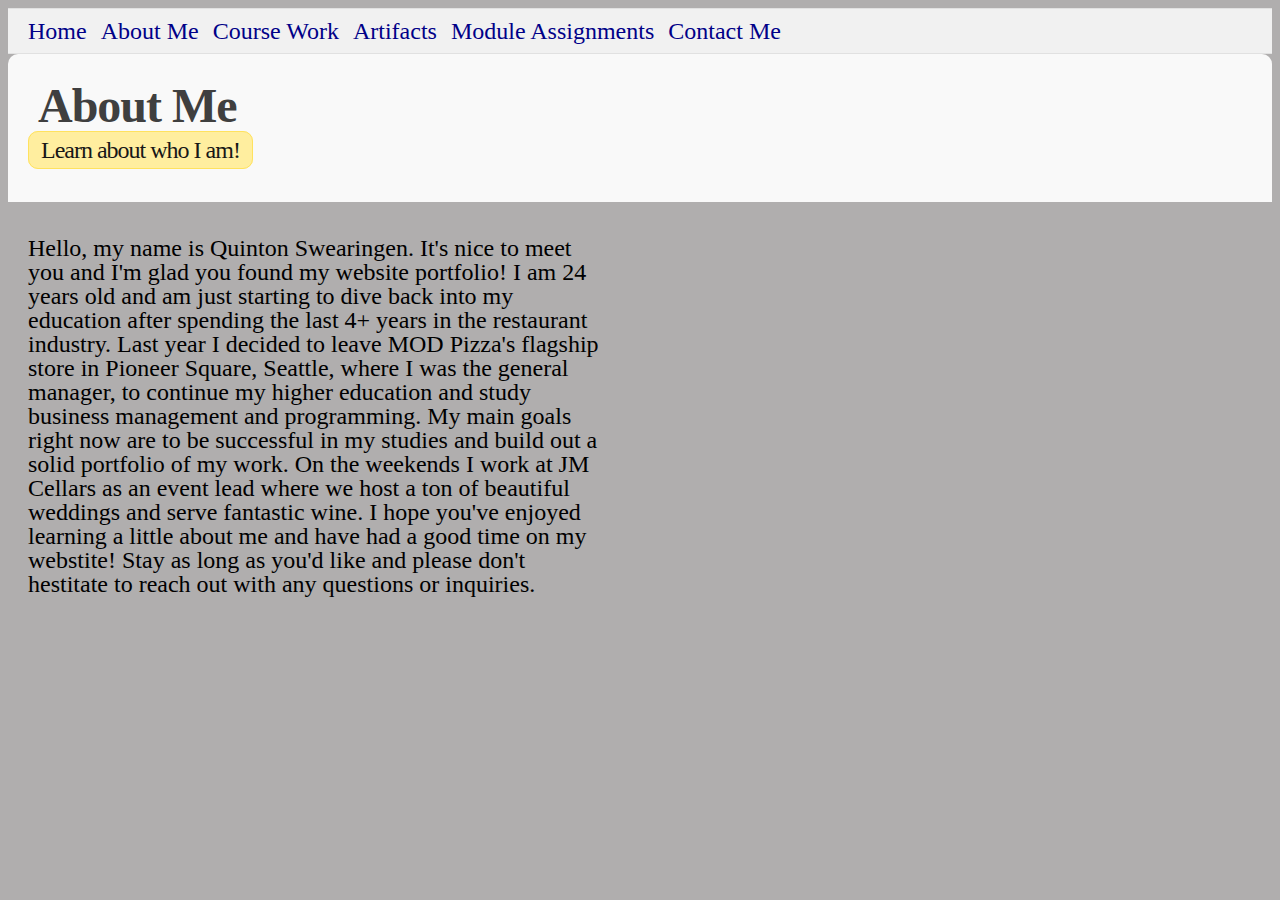
<file: about_me.html>
<!DOCTYPE html>
<html lang="en">
    <link rel="stylesheet" type="text/css" href="portfolio_design.css"/>
    <link rel="stylesheet" media="screen" href="https://fontlibrary.org//face/cactron" type="text/css">
    <title>About Me</title>
<body>
    <div id="topmenu">
        <ul>
        <li><a href="website_portfolio.html">Home</a></li>
        <li><a href="about_me.html">About Me</a></li>
        <li><a href="coursework.html">Course Work</a></li>
        <li><a href="artifacts.html">Artifacts</a></li>
        <li><a href="module_assignments.html">Module Assignments</a></li>
        <li><a href="contact_me.html">Contact Me</a></li>
        </ul>
        </div>
        <div id="header">
        <h1>About Me</h1>
        <h2>Learn about who I am!</h2>
        </div>
    <div id="content">
    <p>Hello, my name is Quinton Swearingen. It's nice to meet you and I'm glad you found my website portfolio! I am 24 years old and am just starting to dive back into my education after spending the last 4+ years in the restaurant industry. Last year I decided to leave MOD Pizza's flagship store in Pioneer Square, Seattle, where I was the general manager, to continue my higher education and study business management and programming. My main goals right now are to be successful in my studies and build out a solid portfolio of my work. On the weekends I work at JM Cellars as an event lead where we host a ton of beautiful weddings and serve fantastic wine. I hope you've enjoyed learning a little about me and have had a good time on my webstite! Stay as long as you'd like and please don't hestitate to reach out with any questions or inquiries. </p>
    </div>
</body>

</html>
</file>
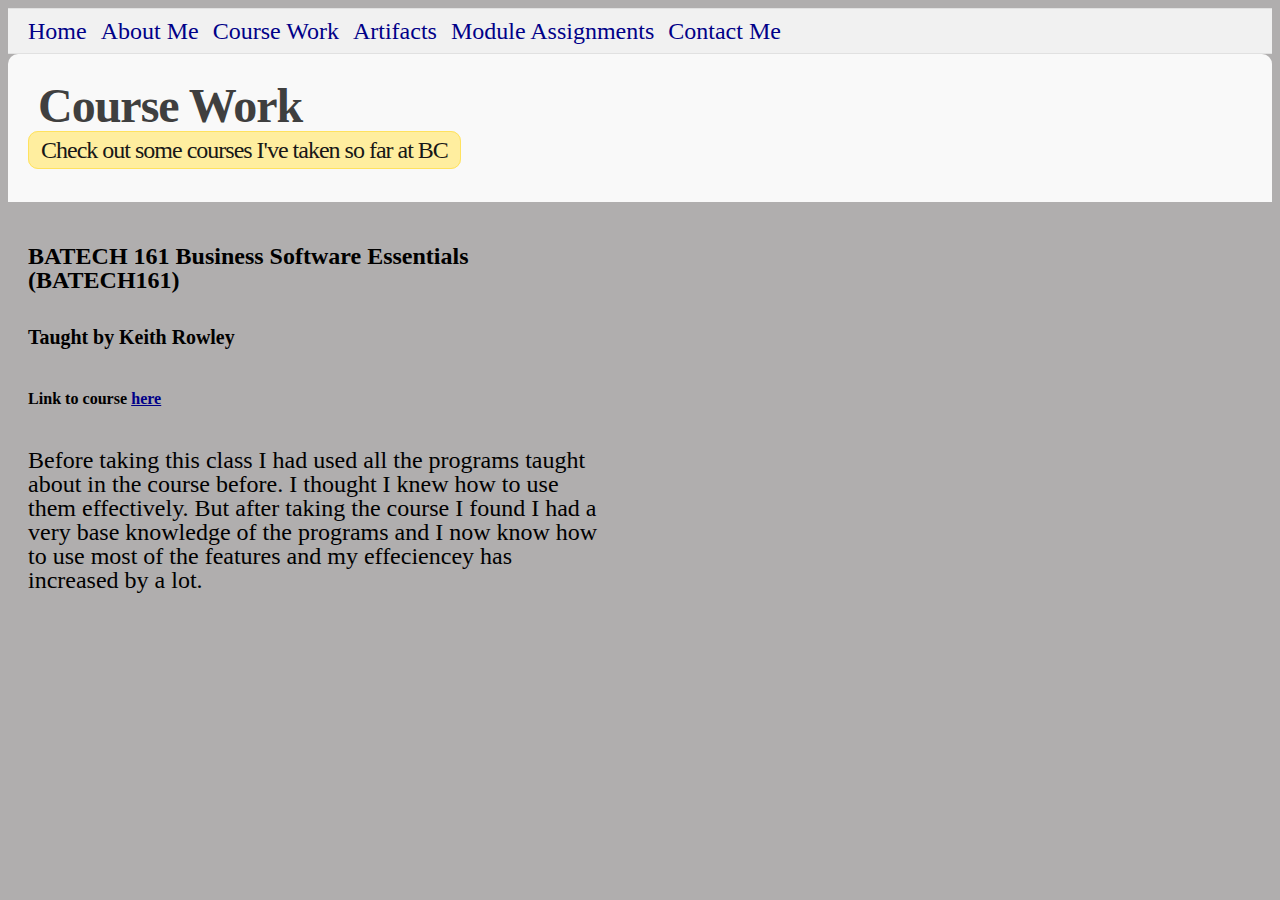
<file: coursework.html>
<!DOCTYPE html>
<html lang="en">
    <link rel="stylesheet" type="text/css" href="portfolio_design.css"/>
    <link rel="stylesheet" media="screen" href="https://fontlibrary.org//face/cactron" type="text/css">
    <title>Course Work</title>
<body>
    <div id="topmenu">
        <ul>
        <li><a href="website_portfolio.html">Home</a></li>
        <li><a href="about_me.html">About Me</a></li>
        <li><a href="coursework.html">Course Work</a></li>
        <li><a href="artifacts.html">Artifacts</a></li>
        <li><a href="module_assignments.html">Module Assignments</a></li>
        <li><a href="contact_me.html">Contact Me</a></li>
        </ul>
        </div>
    <div id="header">
    <h1>Course Work</h1>
    <h2>Check out some courses I've taken so far at BC</h2>
    </div>
    <div id="content">
    <h4>BATECH 161 Business Software Essentials (BATECH161)</h4>
    <h5>Taught by Keith Rowley</h5>
    <h6>Link to course <a href="https://catalog.bellevuecollege.edu/preview_course_nopop.php?catoid=9&coid=35581">here</a></h6>
    <p>Before taking this class I had used all the programs taught about in the course before. I thought I knew how to use them effectively. But after taking the course I found I had a very base knowledge of the programs and I now know how to use most of the features and my effeciencey has increased by a lot.</p>
    
    </div>
</body>

</html>
</file>
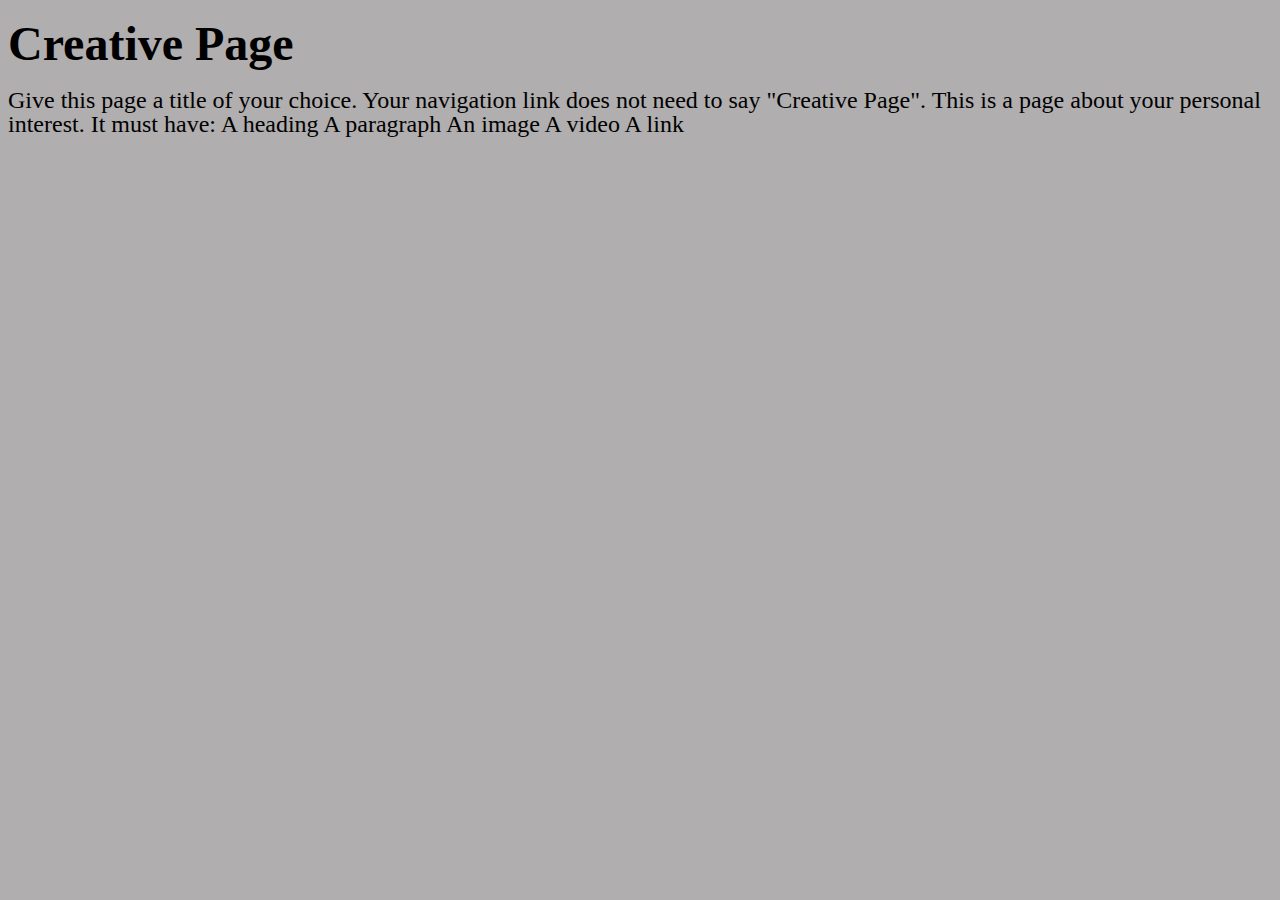
<file: creative_page.html>
<!DOCTYPE html>
<html lang="en">
    <link rel="stylesheet" type="text/css" href="portfolio_design.css"/>
    <link rel="stylesheet" media="screen" href="https://fontlibrary.org//face/cactron" type="text/css">
    <title>Creative Page</title>
<body>
    <h1>Creative Page</h1>
    <p>Give this page a title of your choice. Your navigation link does not need to say "Creative Page". This is a page about your personal interest.  It must have:

        A heading
        A paragraph
        An image
        A video 
        A link
        
        </form></p>
</body>

</html>
</file>
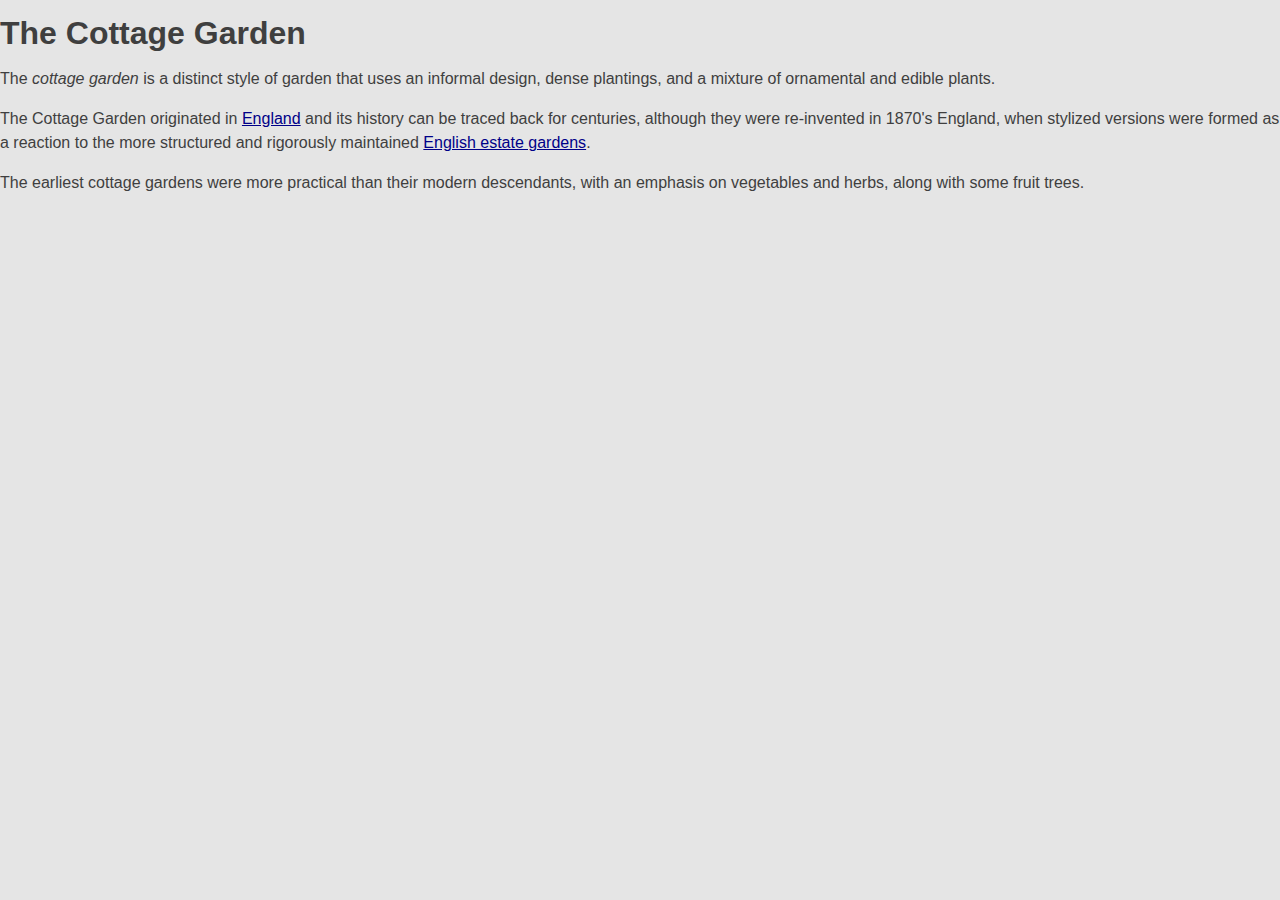
<file: module03.html>
<!DOCTYPE html>
<html lang="en">
	<head>
        <meta charset="utf-8">
        <meta name="viewport" content="width=device-width">
		<title>Module 03</title>
        <link rel="Stylesheet" href="style.css" type="text/css">
        <link rel="stylesheet" media="screen" href="https://fontlibrary.org//face/dancing" type="text/css"/>
	</head>
	<body>
		<h1>The Cottage Garden</h1>
		<p>The <i>cottage garden</i> is a distinct style of garden that uses an informal design, dense plantings, and a mixture of ornamental and edible plants.</p>
		<p>The Cottage Garden originated in <a href="">England</a> and its history can be traced back for centuries, although they were re-invented in 1870's England, when stylized versions were formed as a reaction to the more structured and rigorously maintained <a href="">English estate gardens</a>.</p>
		<p>The earliest cottage gardens were more practical than their modern descendants, with an emphasis on vegetables and herbs, along with some fruit trees.</p>
	</body>
</html>
</file>
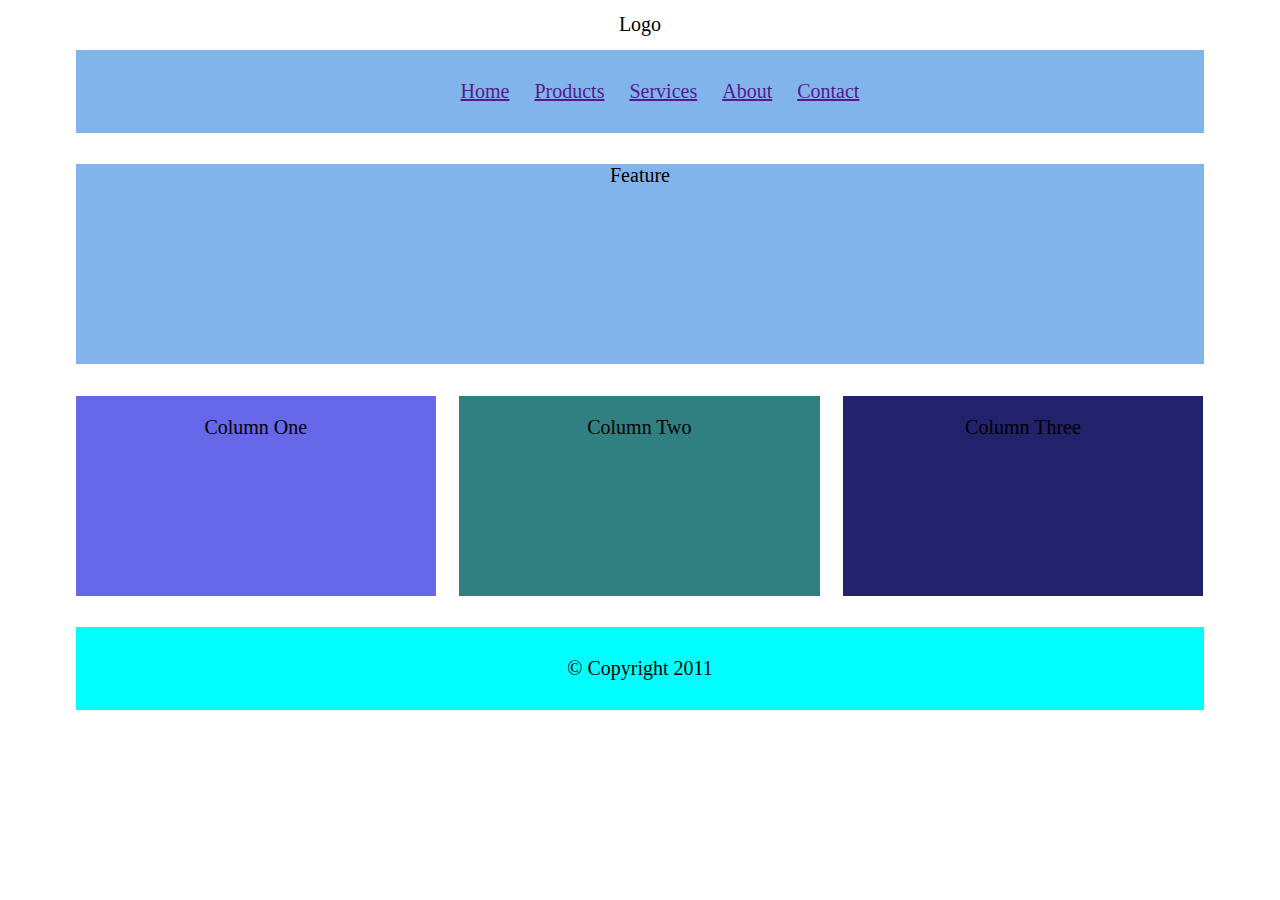
<file: module04.html>
<!DOCTYPE html>
<html lang="en">
	<head>
        <link rel="stylesheet" href="style_m04.css">
        <link rel="stylesheet" media="screen" href="https://fontlibrary.org//face/cactron" type="text/css">
        <meta charset="utf-8">
        <meta name="viewport" content="width=device-width">
		<title>Liquid Layout</title>
	</head>
	<body>
		<div id="header">
			<h1>Logo</h1>
			<div id="nav">
				<ul>
					<li><a href="">Home</a></li>
					<li><a href="">Products</a></li>
					<li><a href="">Services</a></li>
					<li><a href="">About</a></li>
					<li><a href="">Contact</a></li>
				</ul>
			</div>
		</div>
		<div id="content">
			<div id="feature">
				<p>Feature</p>
			</div>
			<div class="article column1">
				<p>Column One</p>
			</div>
			<div class="article column2">
				<p>Column Two</p>
			</div>
			<div class="article column3">
				<p>Column Three</p>
			</div>
		</div>
		<div id="footer">
			<p>&copy; Copyright 2011</p>
		</div>
	</body>
</html>
</file>
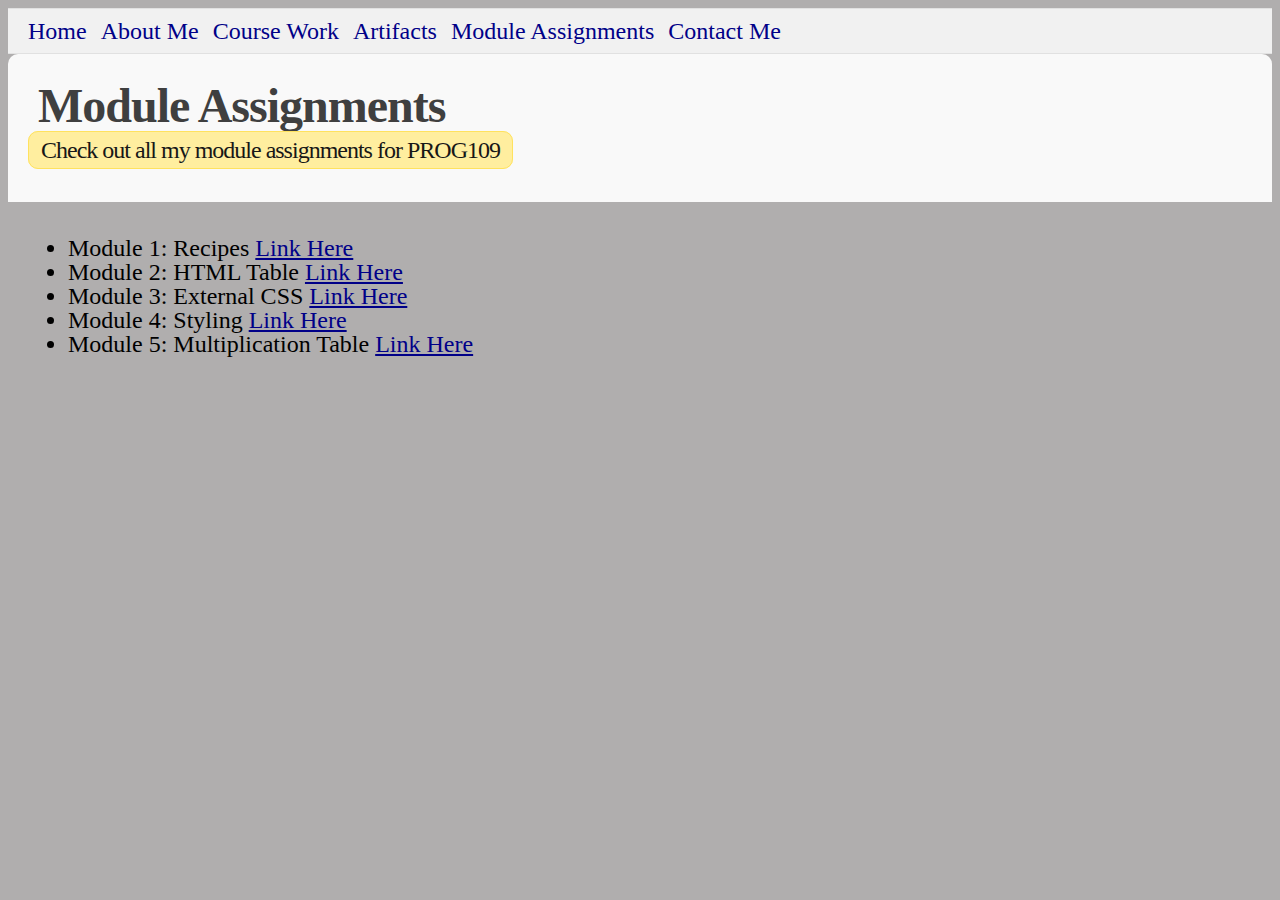
<file: module_assignments.html>
<!DOCTYPE html>
<html lang="en">
    <link rel="stylesheet" type="text/css" href="portfolio_design.css"/>
    <link rel="stylesheet" media="screen" href="https://fontlibrary.org//face/cactron" type="text/css">
    <title>Module Assignments</title>
<body>
    <div id="topmenu">
        <ul>
        <li><a href="website_portfolio.html">Home</a></li>
        <li><a href="about_me.html">About Me</a></li>
        <li><a href="coursework.html">Course Work</a></li>
        <li><a href="artifacts.html">Artifacts</a></li>
        <li><a href="module_assignments.html">Module Assignments</a></li>
        <li><a href="contact_me.html">Contact Me</a></li>
        </ul>
        </div>
        <div id="header">
    <h1>Module Assignments</h1>
    <h2>Check out all my module assignments for PROG109</h2>
        </div>
        <div id="content">
    <p>
        <ul>
        <li>Module 1:  Recipes <a href="https://quintonls.github.io/algernon/module_webpage_m01_qs.html">Link Here</a></li>
        <li>Module 2:  HTML Table <a href="https://quintonls.github.io/algernon/MO2.html">Link Here</a></li>
        <li>Module 3:  External CSS <a href="https://quintonls.github.io/algernon/module03.html">Link Here</a></li>
        <li>Module 4:  Styling <a href="https://quintonls.github.io/algernon/module04.html">Link Here</a></li>
        <li>Module 5:  Multiplication Table <a href="">Link Here</a></li>
        </ul>
    </p>
        </div>
</body>

</html>
</file>
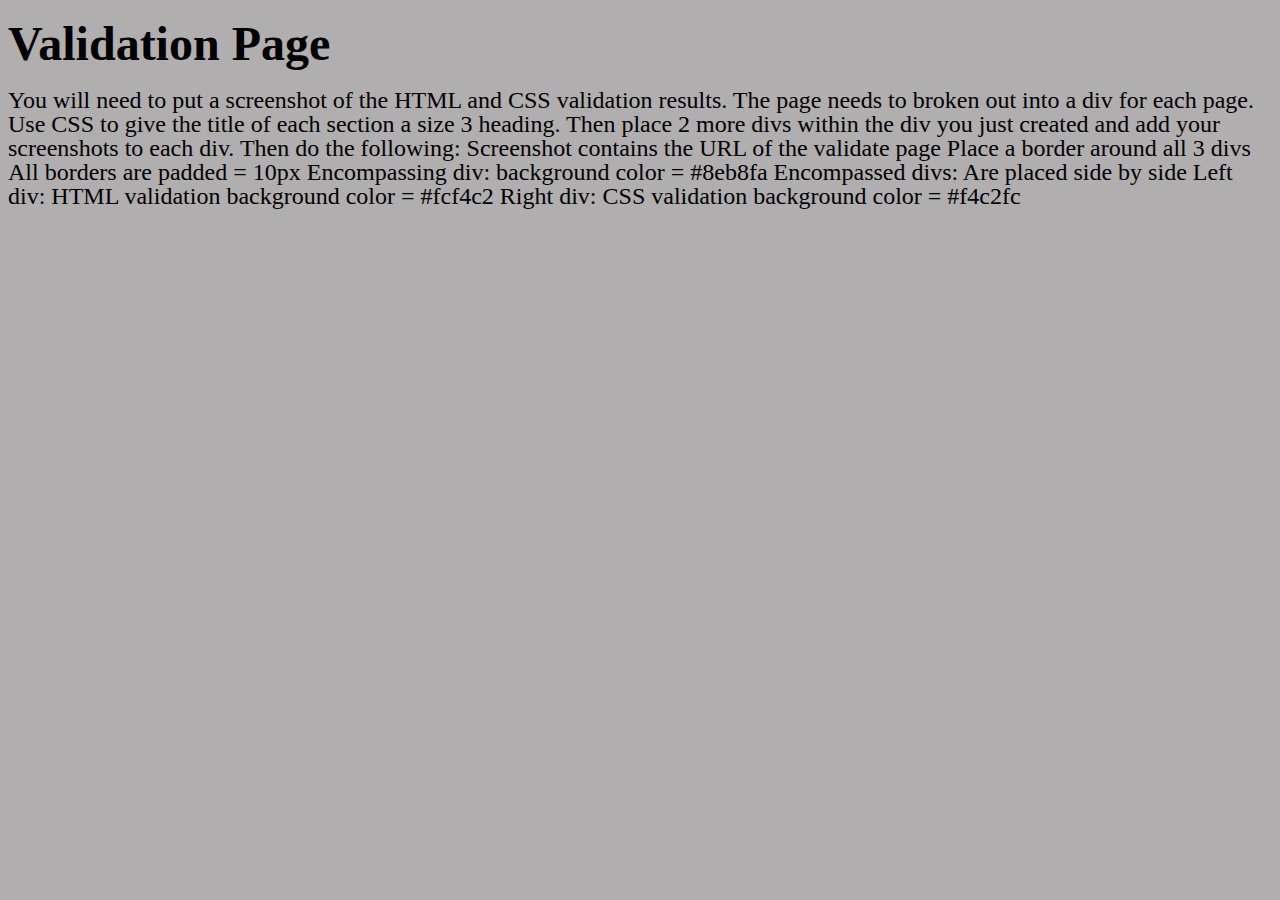
<file: validation.html>
<!DOCTYPE html>
<html lang="en">
    <link rel="stylesheet" type="text/css" href="portfolio_design.css"/>
    <link rel="stylesheet" media="screen" href="https://fontlibrary.org//face/cactron" type="text/css">
    <title>Validation Page</title>
<body>
    <h1>Validation Page</h1>
    <p>You will need to put a screenshot of the HTML and CSS  validation results. The page needs to broken out into a div for each page. Use CSS to give the title of each section a size 3 heading. Then place 2 more divs within the div you just created and add your screenshots to each div. Then do the following: 

        Screenshot contains the URL of the validate page
        Place a border around all 3 divs
        All borders are padded = 10px
        Encompassing div:
        background color = #8eb8fa
        Encompassed divs:
        Are placed side by side
        Left div:
        HTML validation
        background color = #fcf4c2
        Right div:
        CSS validation
        background color = #f4c2fc
        </form></p>
</body>

</html>
</file>
<file: portfolio_design.css>
body { 
font-family: 'CactronRegular';
margin: 20;
padding: 0; 
background: #b0aeae;
color: #000000;
font-size: 24px;
line-height: 24px;
background-image: url(https://images.pexels.com/photos/1939485/pexels-photo-1939485.jpeg?auto=compress&cs=tinysrgb&w=1260&h=750&dpr=1);
}

a { color: #000088; }
a:hover { color: #880000; }

#wrap { 
margin: 40px auto;
width: 940px;
background: rgb(118, 118, 118);

box-shadow: 0px 0px 15px rgba(0, 0, 0, 0.1);
-moz-box-shadow: 0px 0px 15px rgba(0, 0, 0, 0.1);
-webkit-box-shadow: 0px 0px 15px rgba(0, 0, 0, 0.1);
-webkit-border-radius: 10px;
-moz-border-radius: 10px;
border-radius: 10px;
}

#header {
-webkit-border-top-left-radius: 8px;
-webkit-border-top-right-radius: 8px;
-moz-border-radius-topleft: 8px;
-moz-border-radius-topright: 8px;
border-top-left-radius: 10px;
border-top-right-radius: 10px;

background: #f9f9f9;
padding: 20px 0 40px 0;
}
#header h1 {
margin: 0;
padding: 0 0 0 30px;
font-weight: bold;
color: #3f3f3f;
font-size: 48px;
line-height: 64px;
letter-spacing: -1px;
}
#header h2 {
-webkit-border-radius: 10px;
-moz-border-radius: 10px;
border-radius: 10px;
margin: 0 0 0 20px; 
padding: 5px 12px;
font-weight: normal;
color: #171717;
font-size: 24px;
letter-spacing: -1px;
background: #FFEE9F;
border: 1px solid #FFE25F;
display: inline;
}

#topmenu {
background: #f1f1f1;
padding: 10px 20px;
border-bottom: 1px solid #e1e1e1;
border-top: 1px solid #e1e1e1;
}
#topmenu ul { margin: 0; padding: 0; list-style-type: none;}
#topmenu li { display: inline; padding: 0 8px 0 0 }
#topmenu li a { text-decoration: none; 
}

.search { float: right; }

#menu {
font-size: 22px;
float: right; 
width: 300px; 
color: #fff;
margin: 30px 20px 20px 0;
}
#menu h3 {
font-weight: normal; background: #2c6169; color: #fff; padding: 10px; margin: 10px 0; 
}
#menu ul { 
-webkit-border-radius: 10px;
-moz-border-radius: 10px;
border-radius: 10px;

list-style-type: none; margin: 0; padding: 0 10px 10px 10px;
}
#menu ul li a { color: rgb(77, 85, 168); text-decoration: none; border-bottom: 1px dotted #12c; }
#menu ul li a:hover { color: #c12; border-bottom: 1px dotted #c12; }

#content { float: left; width: 580px; margin: 10px 0 40px 20px;}
#content h2 { font-weight: normal; font-size: 22px; line-height: 33px; }
#content h3 { font-size: 17px; font-weight: normal; }

.cleft { float: left; width: 280px; margin: 10px 0; }
.cright { float: right; width: 280px; margin: 10px 0; }

#footer { 
-webkit-border-bottom-right-radius: 10px;
-webkit-border-bottom-left-radius: 10px;
-moz-border-radius-bottomright: 10px;
-moz-border-radius-bottomleft: 10px;
border-bottom-right-radius: 10px;
border-bottom-left-radius: 10px;

background: #96a6b9;
color: #fff;
padding: 20px;
border-top: 1px solid #1f1f1f;
}
#footer a { color: #fff; text-decoration: none; border-bottom: 1px dotted #fff; }
#footer a:hover { border-bottom: 1px dotted #ccc; }

.left { float: left; }
.right { float: right; }
.clear { clear: both; }
</file>
<file: style.css>
body { 
font-family: Arial, sans-serif;
margin: 0;
padding: 0; 
background: #e5e5e5;
color: #3f3f3f;
font-size: 16px;
line-height: 24px;
}

a { color: #000088; }
a:hover { color: #880000; }

#wrap { 
margin: 40px auto;
width: 940px;
background: #fff;

box-shadow: 0px 0px 15px rgba(0, 0, 0, 0.1);
-moz-box-shadow: 0px 0px 15px rgba(0, 0, 0, 0.1);
-webkit-box-shadow: 0px 0px 15px rgba(0, 0, 0, 0.1);
-webkit-border-radius: 10px;
-moz-border-radius: 10px;
border-radius: 10px;
}

#header {
-webkit-border-top-left-radius: 10px;
-webkit-border-top-right-radius: 10px;
-moz-border-radius-topleft: 10px;
-moz-border-radius-topright: 10px;
border-top-left-radius: 10px;
border-top-right-radius: 10px;

background: #f9f9f9;
padding: 20px 0 40px 0;
}
#header h1 {
margin: 0;
padding: 0 0 0 30px;
font-weight: bold;
color: #3f3f3f;
font-size: 38px;
line-height: 65px;
letter-spacing: -1px;
}
#header h2 {
-webkit-border-radius: 10px;
-moz-border-radius: 10px;
border-radius: 10px;
margin: 0 0 0 20px; 
padding: 5px 12px;
font-weight: normal;
color: #171717;
font-size: 22px;
letter-spacing: -1px;
background: #FFEE9F;
border: 1px solid #FFE25F;
display: inline;
}

#topmenu {
background: #f1f1f1;
padding: 10px 20px;
border-bottom: 1px solid #e1e1e1;
border-top: 1px solid #e1e1e1;
}
#topmenu ul { margin: 0; padding: 0; list-style-type: none;}
#topmenu li { display: inline; padding: 0 20px 0 0 }
#topmenu li a { text-decoration: none; 
}

.search { float: right; }

#menu {
font-size: 14px;
float: right; 
width: 300px; 
color: #fff;
margin: 30px 20px 20px 0;
}
#menu h3 {
font-weight: normal; background: #5f5f5f; color: #fff; padding: 10px; margin: 10px 0; 
}
#menu ul { 
-webkit-border-radius: 10px;
-moz-border-radius: 10px;
border-radius: 10px;

list-style-type: none; margin: 0; padding: 0 10px 10px 10px;
}
#menu ul li a { color: #12c; text-decoration: none; border-bottom: 1px dotted #12c; }
#menu ul li a:hover { color: #c12; border-bottom: 1px dotted #c12; }

#content { float: left; width: 580px; margin: 10px 0 40px 20px;}
#content h2 { font-weight: normal; font-size: 22px; line-height: 33px; }
#content h3 { font-size: 17px; font-weight: normal; }

.cleft { float: left; width: 280px; margin: 10px 0; }
.cright { float: right; width: 280px; margin: 10px 0; }

#footer { 
-webkit-border-bottom-right-radius: 10px;
-webkit-border-bottom-left-radius: 10px;
-moz-border-radius-bottomright: 10px;
-moz-border-radius-bottomleft: 10px;
border-bottom-right-radius: 10px;
border-bottom-left-radius: 10px;

background: #3f3f3f;
color: #fff;
padding: 20px;
border-top: 1px solid #1f1f1f;
}
#footer a { color: #fff; text-decoration: none; border-bottom: 1px dotted #fff; }
#footer a:hover { border-bottom: 1px dotted #ccc; }

.left { float: left; }
.right { float: right; }
.clear { clear: both; }
</file>
<file: style_m04.css>
* {
    font-family: 'CactronRegular';
    font-weight: normal;
    font-style: normal;
    font-size: 20px;
    text-align: center;
}
body {
    width: 90%;
    margin: 0 auto;
    background-image: url(https://images.pexels.com/photos/1939485/pexels-photo-1939485.jpeg?auto=compress&cs=tinysrgb&w=1260&h=750&dpr=1);
}
#content {
    overflow: auto;
}
#nav {
    margin: 1%;
    background-color: #82b4ec;
    padding: 0.5em 0;
}
#feature {
    margin: 1%;
    background: url(https://cdn-icons-png.flaticon.com/512/2292/2292038.png),#82b4ec;
    background-size: contain;
    background-position: right;
    background-repeat: no-repeat;
    height: 10em;
    margin-bottom: 1em;
}
#footer {
    margin: 1%;
    background-color: aqua;
    padding: 0.5em 0;
}
.column1 {
    width: 31.3%;
    float: left;
    margin: 1%;
    background-color: rgb(103, 103, 233);
}
.column2 {
    width: 31.3%;
    float: left;
    margin: 1%;
    background-color: rgb(48, 128, 130);
}
.column3 {
    width: 31.3%;
    float: left;
    margin: 1%;
    margin-right: 0%;
    background-color: rgb(34, 34, 108);
}
li {
    display: inline;
    padding: 0.5em;
}
.article {
    height: 10em;
    margin-bottom: 1em;
}
</file>
